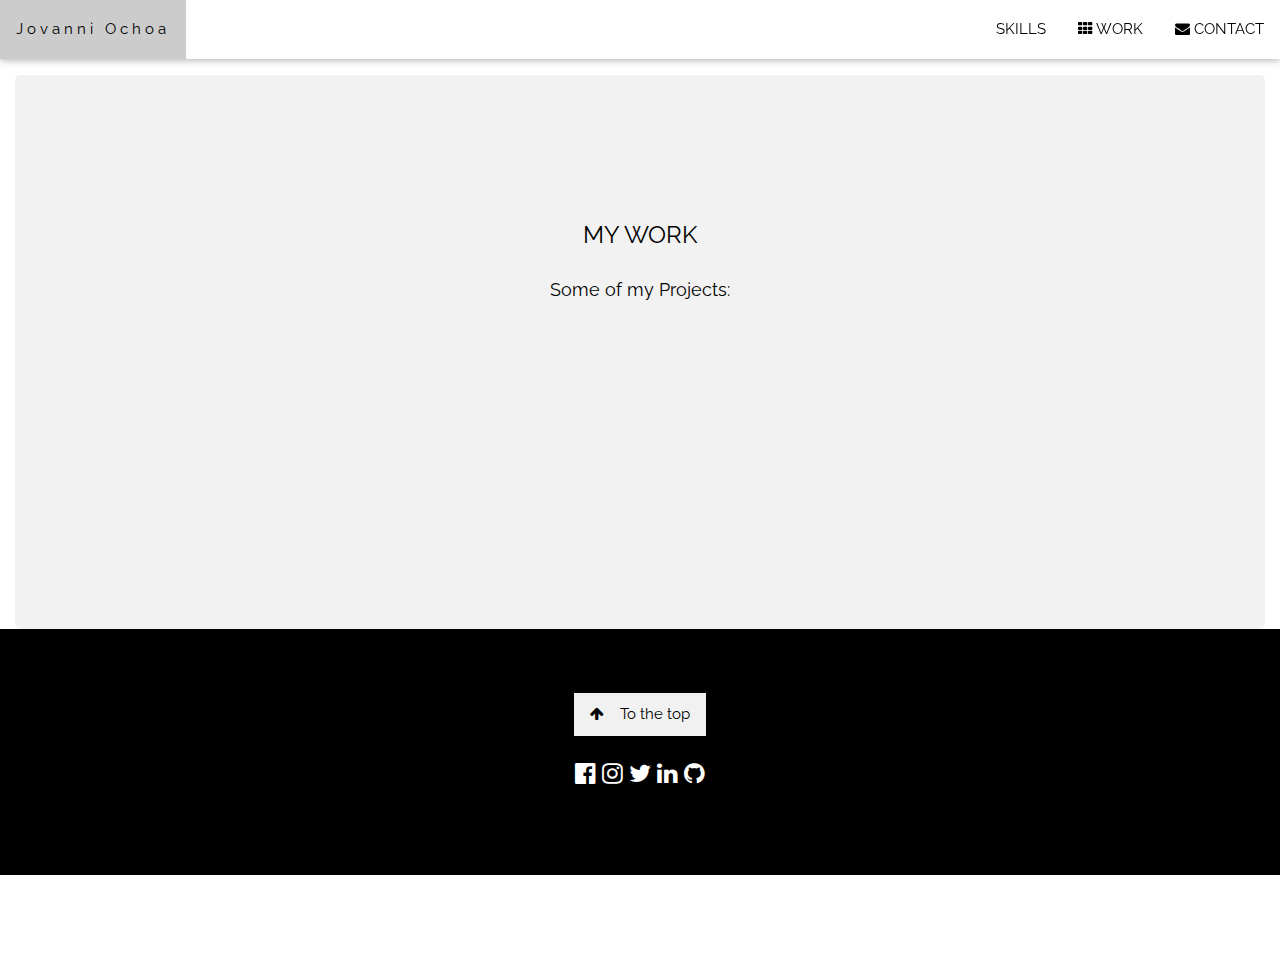
<file: work.html>
<!DOCTYPE html>
<html>
    <title>Work</title>
    <meta charset="UTF-8">
    <meta name="viewport" content="width=device-width, initial-scale=1">
    <link rel="stylesheet" href="style.css">
  <link rel="stylesheet" href="https://www.w3schools.com/w3css/4/w3.css">
  <link rel="stylesheet" href="https://fonts.googleapis.com/css?family=Raleway">
  <link rel="stylesheet" href="https://cdnjs.cloudflare.com/ajax/libs/font-awesome/4.7.0/css/font-awesome.min.css">
  <style>
  body,h1,h2,h3,h4,h5,h6 {font-family: "Raleway", sans-serif}
  
  body, html {
    height: 100%;
    line-height: 1.8;
  }
  
  /* Full height image header */
  .bgimg-1 {
    background-position: center;
    background-size: cover;
    background-image: url("/w3images/mac.jpg");
    min-height: 100%;
  }
  
  .w3-bar .w3-button {
    padding: 16px;
  }
  </style>
  </head>
  <body>
  
  <!-- Navbar (sit on top) -->
  <div class="w3-top">
    <div class="w3-bar w3-white w3-card" id="myNavbar">
      <a href="/" class="w3-bar-item w3-button w3-wide">Jovanni Ochoa</a>
      <!-- Right-sided navbar links -->
      <div class="w3-right w3-hide-small">
        <a href="/skills" class="w3-bar-item w3-button">SKILLS</a>
        <a href="/work" class="w3-bar-item w3-button"><i class="fa fa-th"></i> WORK</a>
        <a href="/contact" class="w3-bar-item w3-button"><i class="fa fa-envelope"></i> CONTACT</a>
      </div>
      <!-- Hide right-floated links on small screens and replace them with a menu icon -->
  
      <a href="javascript:void(0)" class="w3-bar-item w3-button w3-right w3-hide-large w3-hide-medium" onclick="w3_open()">
        <i class="fa fa-bars"></i>
      </a>
    </div>
  </div>
  
  <!-- Sidebar on small screens when clicking the menu icon -->
  <nav class="w3-sidebar w3-bar-block w3-black w3-card w3-animate-left w3-hide-medium w3-hide-large" style="display:none" id="mySidebar">
    <a href="javascript:void(0)" onclick="w3_close()" class="w3-bar-item w3-button w3-large w3-padding-16">Close ×</a>
    <a href="/skills" onclick="w3_close()" class="w3-bar-item w3-button">Skills</a>
    <a href="/work" onclick="w3_close()" class="w3-bar-item w3-button">WORK</a>
    <a href="/contact" onclick="w3_close()" class="w3-bar-item w3-button">CONTACT</a>
  </nav>

  <!-- Projects Showcase -->
  <div class="projects" style="padding:128px 16px" id="home">
  <h3 class="w3-center">MY WORK</h3>
  <p class="w3-center w3-large">Some of my Projects:</p>
  <!-- HOPPS Video Game Embed -->
  <iframe src="https://itch.io/embed/805775" height="167" width="552" frameborder="0"><a href="https://biowire20.itch.io/hopps">HOPPS by Biowire20</a></iframe>
  </div>

  <!-- Footer -->
    <footer class="w3-center w3-black w3-padding-64">
        <a href="#home" class="w3-button w3-light-grey"><i class="fa fa-arrow-up w3-margin-right"></i>To the top</a>
        <div class="w3-xlarge w3-section">
            <a href="https://www.facebook.com/jovanni.ochoa.794/" ><i class="fa fa-facebook-official w3-hover-opacity"></i></a>
            <a href="https://www.instagram.com/infinateedge/" ><i class="fa fa-instagram w3-hover-opacity"></i></a>
            <a href="https://twitter.com/InfinateEdge"><i class="fa fa-twitter w3-hover-opacity"></i></a>
            <a href="https://www.linkedin.com/in/jovanniochoa/"><i class="fa fa-linkedin w3-hover-opacity"></i></a>
            <a href="https://github.com/jovanniochoa"><i class="fa fa-github w3-hover-opacity"></i></a>
        </div>
    </footer>

</html>
</file>
<file: style.css>
html:focus-within {
  scroll-behavior: smooth;
}

input[type=text], select, textarea {
    width: 100%; /* Full width */
    padding: 12px; /* Some padding */ 
    border: 1px solid #ccc; /* Gray border */
    border-radius: 4px; /* Rounded borders */
    box-sizing: border-box; /* Make sure that padding and width stays in place */
    margin-top: 6px; /* Add a top margin */
    margin-bottom: 16px; /* Bottom margin */
    resize: vertical /* Allow the user to vertically resize the textarea (not horizontally) */
  }
  
  /* Style the submit button with a specific background color etc */
  input[type=submit] {
    background-color: #04AA6D;
    color: white;
    padding: 12px 20px;
    border: none;
    border-radius: 4px;
    cursor: pointer;
  }
  
  /* When moving the mouse over the submit button, add a darker green color */
  input[type=submit]:hover {
    background-color: #45a049;
  }

  /* Add a background color and some padding around the form */
  .contactContainer {
    border-radius: 5px;
    background-color: #f2f2f2;
    padding: 20px;
    margin-top: 5em;
    margin-left: 1em;
    margin-right: 1em;
  }

  .RESUME {
    border-radius: 5px;
    background-color: #f2f2f2;
    padding: 20px;
    margin-top: 5em;
    margin-left: 1em;
    margin-right: 1em;
  }

  .projects {
    border-radius: 5px;
    background-color: #f2f2f2;
    padding: 20px;
    margin-top: 5em;
    margin-left: 1em;
    margin-right: 1em;
  }

  .HOME {
    border-radius: 5px;
    background-color: #f2f2f2;
    padding: 20px;
    margin-top: 5em;
    margin-left: 1em;
    margin-right: 1em;
  }
</file>
